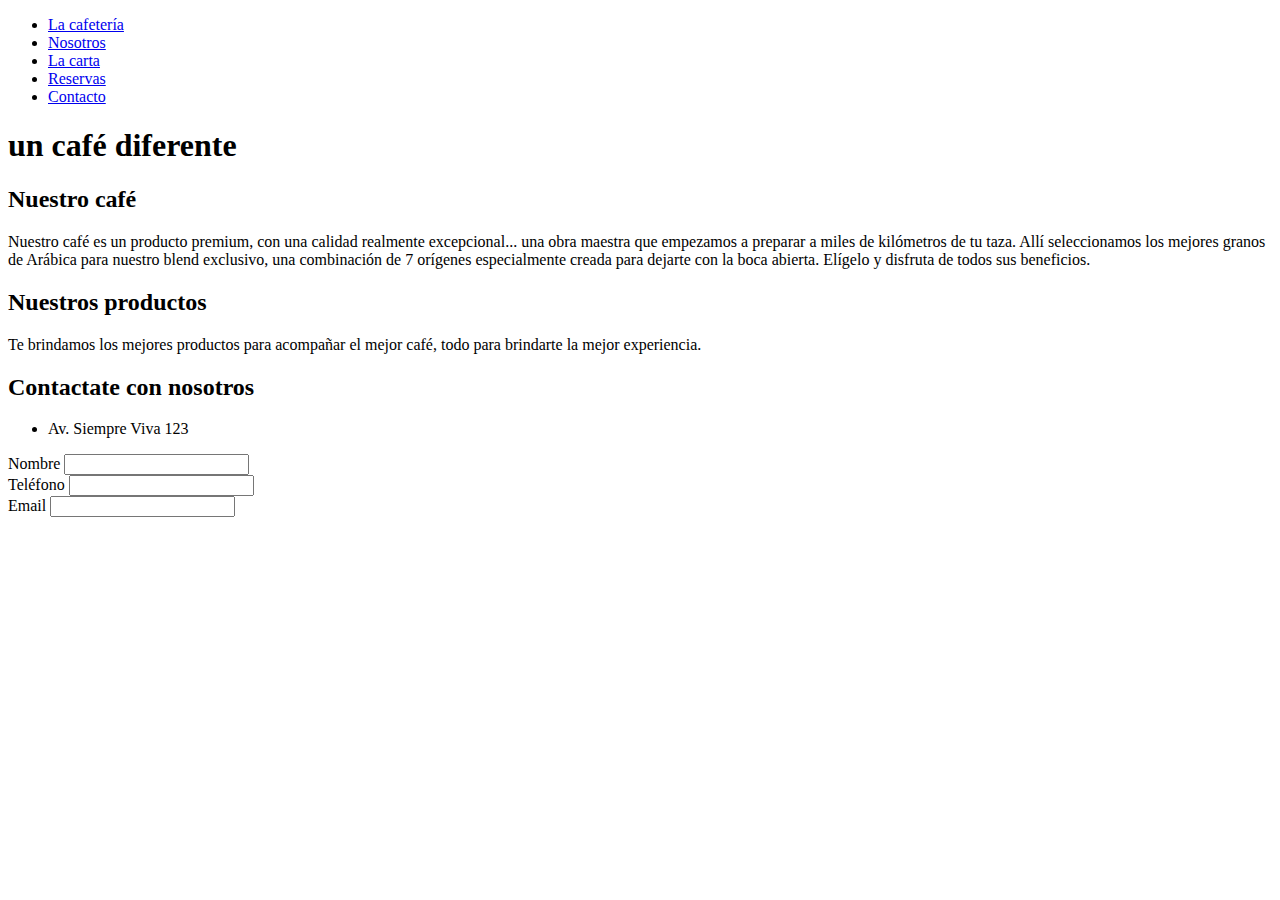
<file: index.html>
<!DOCTYPE html>
<html lang="es">
  <head>
    <meta charset="UTF-8" />
    <meta http-equiv="X-UA-Compatible" content="IE=edge" />
    <meta name="viewport" content="width=device-width, initial-scale=1.0" />
    <link rel="stylesheet" type="text/css" href="css/index.css">
    <title>Examen</title>
   

  </head>

  <body>
    <header>
      <!-- navbar -->
      <nav>
        <ul>
          <li><a href="#id-de-la-seccion">La cafetería</a></li>
          <li><a href="#id-de-la-seccion">Nosotros</a></li>
          <li><a href="#id-de-la-seccion">La carta</a></li>
          <li><a href="#id-de-la-seccion">Reservas</a></li>
          <li><a href="#footer-contact">Contacto</a></li>
        </ul>
      </nav>
    </header>
    <main>
      <section id="section-main-image">
        <!-- full width imagen -->
        <h1>un café diferente</h1>
      </section>
      <section id="section-coffee">
        <div class="container">
          <article id="article-coffee" class="article-section-coffee">
            <h2>Nuestro café</h2>
            <p>
              Nuestro café es un producto premium, con una calidad realmente
              excepcional... una obra maestra que empezamos a preparar a miles
              de kilómetros de tu taza. Allí seleccionamos los mejores granos de
              Arábica para nuestro blend exclusivo, una combinación de 7
              orígenes especialmente creada para dejarte con la boca abierta.
              Elígelo y disfruta de todos sus beneficios.
            </p>
          </article>
          <article id="article-products" class="article-section-coffee">
            <h2>Nuestros productos</h2>
            <p>
              Te brindamos los mejores productos para acompañar el mejor café,
              todo para brindarte la mejor experiencia.
            </p>
          </article>
                   </div>
        </div>
      </section>
    </main>
    <footer id="footer-contact">
      <div class="container">
        <h2>Contactate con nosotros</h2>
        <div class="contact-data">
          <div class="contact-info">
            <ul>
              <li>Av. Siempre Viva 123</li>
            </ul>
          </div>
          <div class="contact-form">
            <form action="">
              <div class="form-control">
                <label for="name">Nombre</label>
                <input type="text" name="name" id="name" />
              </div>
              <div class="form-control">
                <label for="phone">Teléfono</label>
                <input type="text" name="phone" id="phone" />
              </div>
              <div class="form-control">
                <label for="email">Email</label>
                <input type="text" name="email" id="email" />
              </div>
            </form>
          </div>
        </div>
      </div>
    </footer>
  </body>
</html>
</file>
<file: css/index.css>
url("https://fonts.googleapis.com/css2?family=Lato:wght@300;400;9
00&display=swap");
html,

body {
  margin: 0;
  padding: 0;
  font-family: lato;
}

.container {
  width: 50%;
  padding: 60px 0px;
}

/* MENU: NAVBAR/HEADER */

nav {
  background-color:rgba(104, 12, 12, 0.925)
}

nav ul {
  margin: 0;
  padding: 10px;
  list-style-type: none;
}

nav ul li {
  flex-grow: 0;
  flex-shrink: 1;
  flex-basis: 25%;
}

nav ul li a {
  color: #eeeeee;
  text-transform: uppercase;
  text-decoration: none;
  font-weight: 100;
  width: 100%;
  display: block;
}

/* SECTION MAIN IMAGE */

#section-main-image {
  height: 50vh;
  background-image: url("https://images.unsplash.com/photo-1634451878410-6d484426adc2?ixid=MnwxMjA3fDB8MHxwaG90by1wYWdlfHx8fGVufDB8fHx8&ixlib=rb-1.2.1&auto=format&fit=crop&w=1470&q=80");
}

#section-main-image h1 {
  color: rgba(255, 255, 255, 0.5);
  margin: 0;
}

/* SECTION COFFEE */

#section-coffee {
  background-color: #eeeeee;
  display: flex;
  justify-content: center;
  align-items: center;
  padding-bottom: 40px;
}

.product-grid {
  display: grid;
  grid-template-columns: repeat(2, 1fr);
}

.product {
  padding: 0 15px;
}

.product img {
  width: 30px;
}

/* FOOTER CONTACT */

#footer-contact {
  background-color: #39582c;
  color: #fff;
  display: flex;
}

#footer-contact .contact-data {
  display: flex;
  justify-content: space-between;
}

.contact-form form {
  margin-left: 50px;
  text-align: right;
}

.contact-form form .form-control {
  padding: 10px 0;
}

.contact-form form .form-control label {
  margin-right: 15px;
}

.contact-form form button {
  margin-top: 15px;
  color: #58462c;
  padding: 2px 30px;
}
</file>
